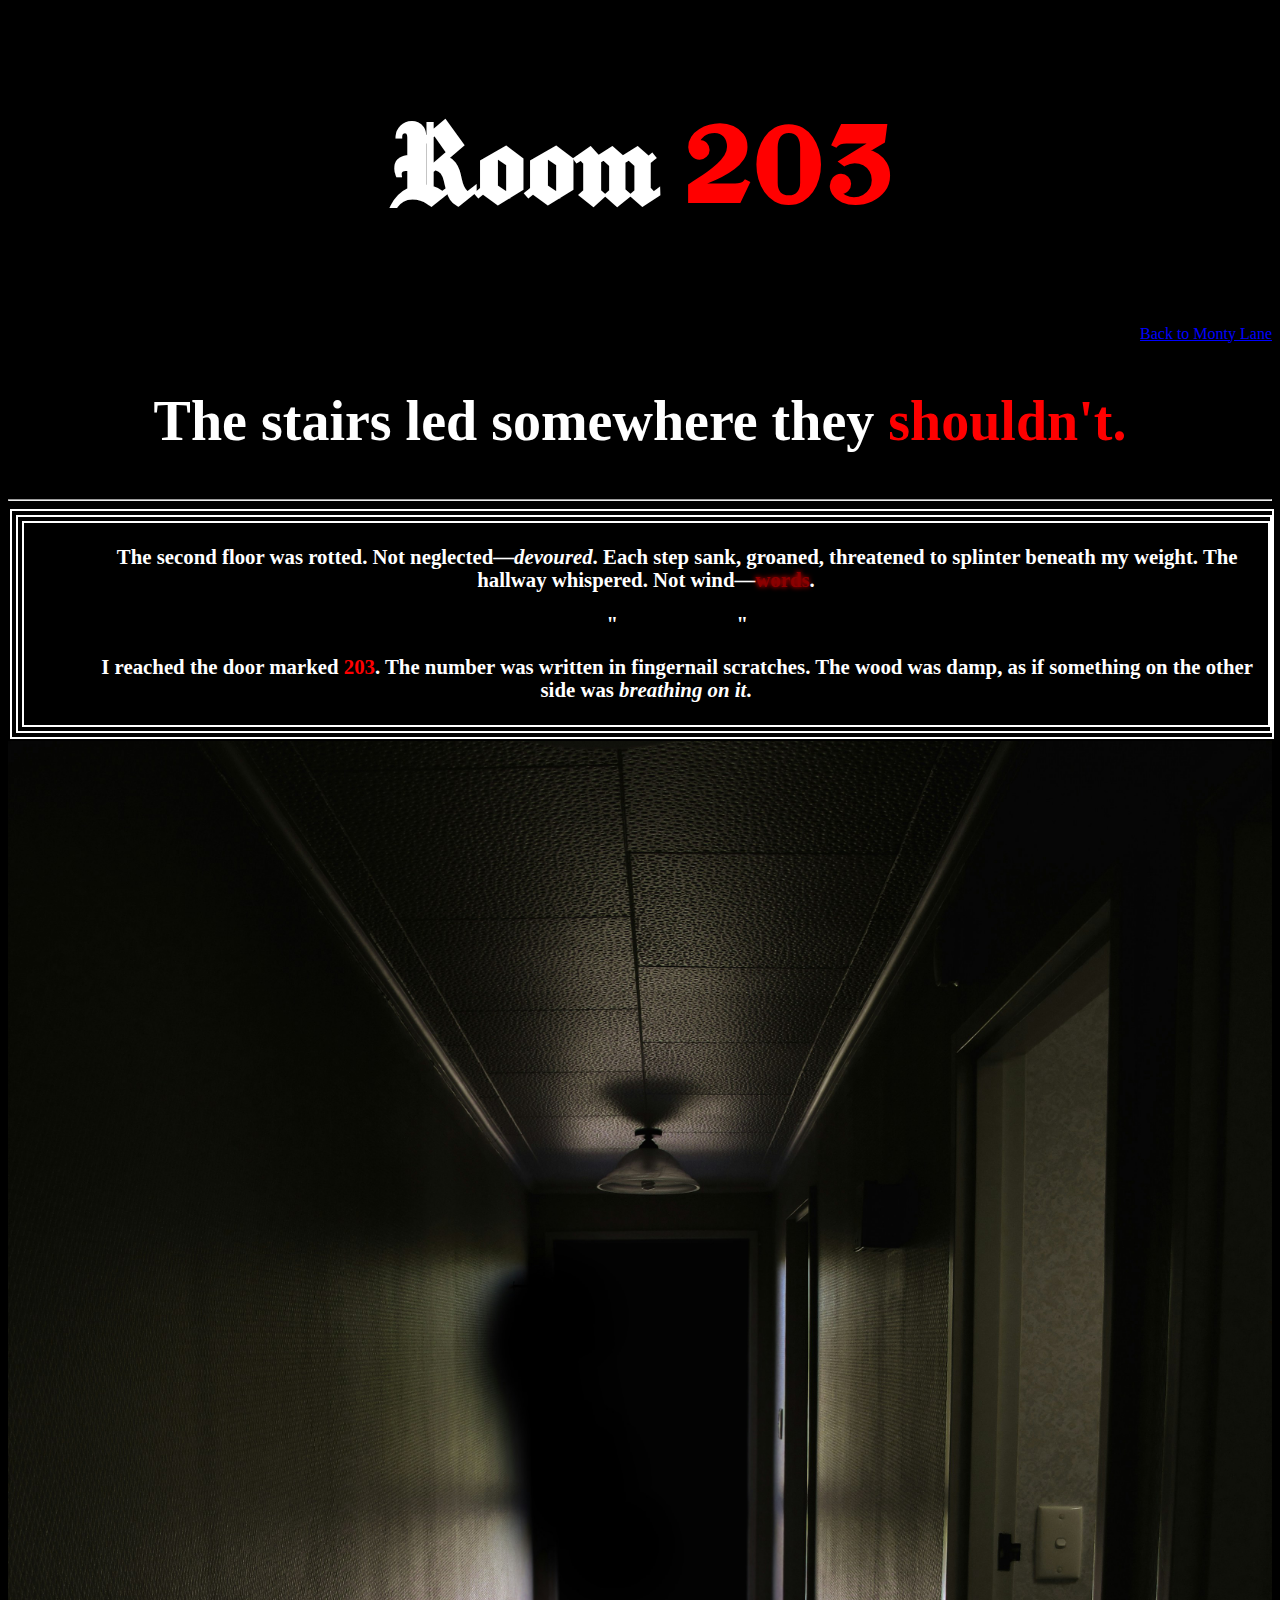
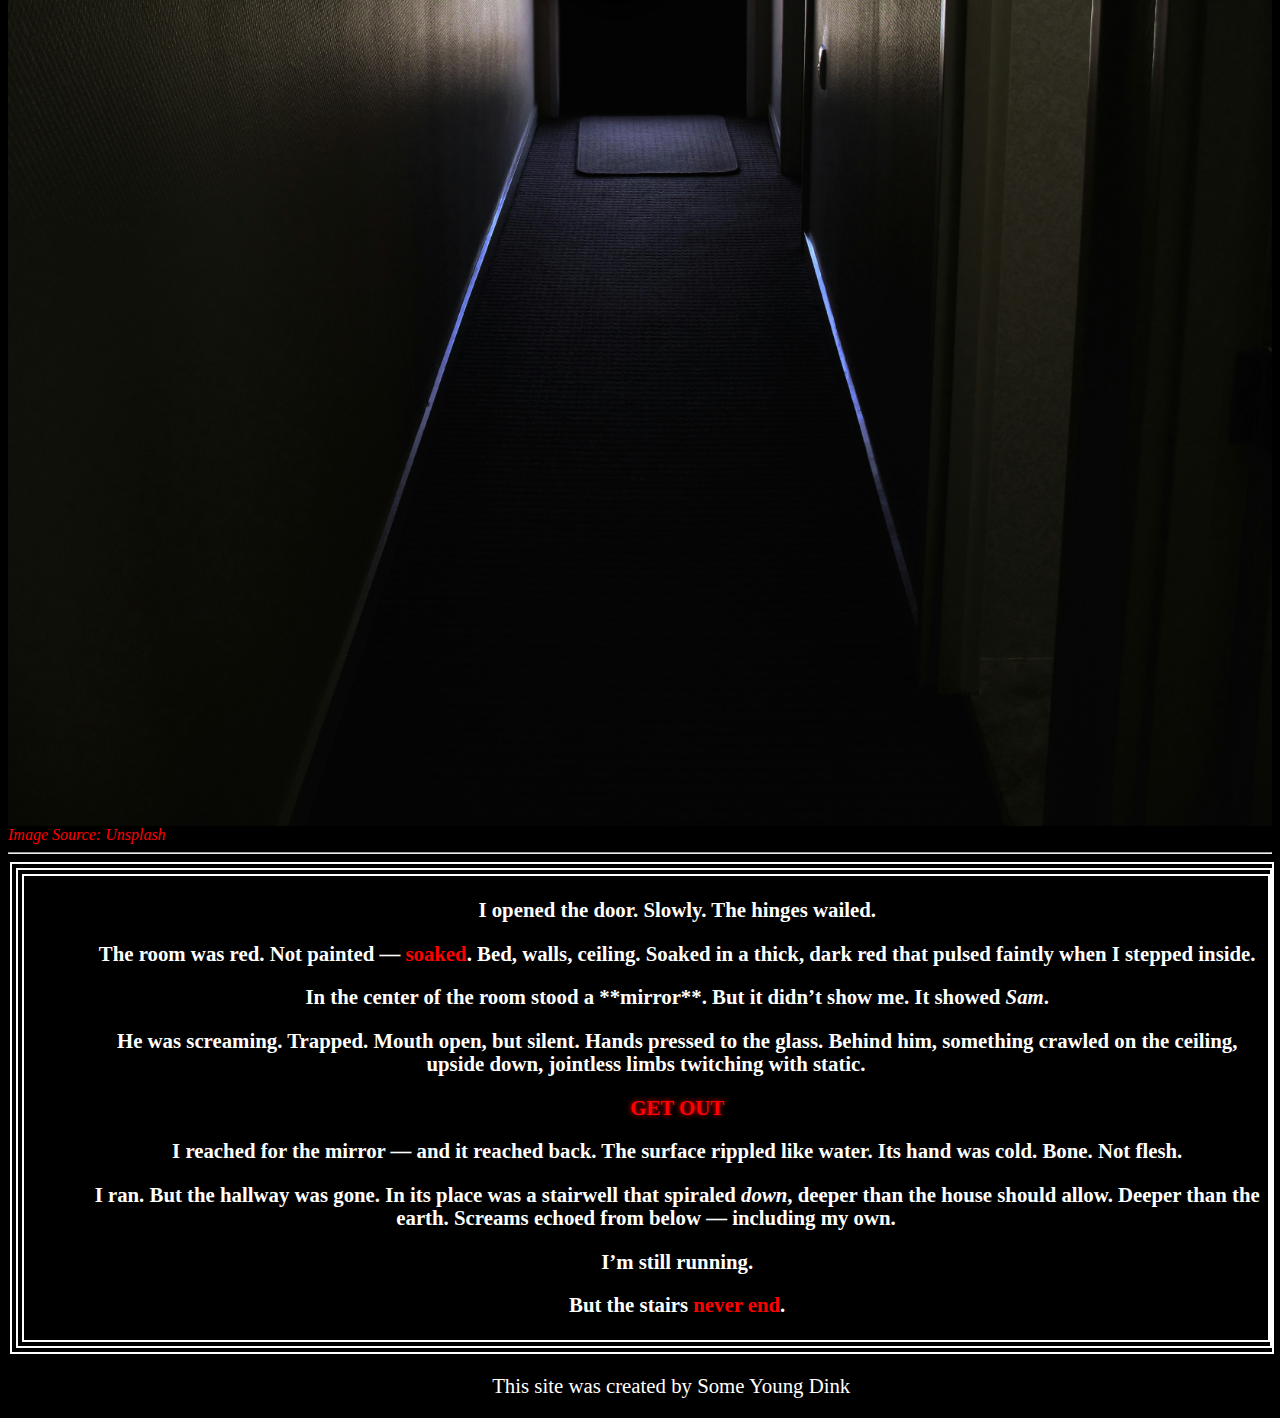
<file: Pages/index2.html>
<!DOCTYPE html>
<html lang="en">
  <head>
    <title>ZeroDayGrimoire - Page 2</title>
    <meta charset="utf-8">
    <link rel="stylesheet" href="../style.css">
    <link rel="preconnect" href="https://fonts.googleapis.com">
    <link rel="preconnect" href="https://fonts.gstatic.com" crossorigin>
    <link href="https://fonts.googleapis.com/css2?family=Libertinus+Math&family=Raleway:ital,wght@0,100..900;1,100..900&display=swap" rel="stylesheet">
    <link href="https://fonts.googleapis.com/css2?family=Manufacturing+Consent&display=swap" rel="stylesheet">
  </head>
  <body>
    <header>
      <h1 class="flicker">Room <strong style="color: red;">203</strong></h1>
      <nav>
        <a href="../index.html">Back to Monty Lane</a>
      </nav>
    </header>
    <main>
      <section>
        <h2>The stairs led somewhere they <strong> shouldn't.</strong></h2>
          <hr>
            <table>
              <th>
        <p>The second floor was rotted. Not neglected—<em>devoured</em>. Each step sank, groaned, threatened to splinter beneath my weight. The hallway whispered. Not wind—<span class="bloody">words</span>.</p>
        <p>"<span class="hidden-message">...turn back...</span>"</p>
        <p>I reached the door marked <strong>203</strong>. The number was written in fingernail scratches. The wood was damp, as if something on the other side was <em>breathing on it</em>.</p>
              </th>
            </table>
            <div class="hover-target3" id="hoverArea3">
        <img class="room203" src="../Images/francesco-ungaro-HCWG4q1Ig_o-unsplash.jpg" 
        alt="the door" 
        width="100%">
        </div>
        <figcaption>Image Source: Unsplash</figcaption>
        <hr>
      </section>
      <section>
        <table>
          <th>
        <p>I opened the door. Slowly. The hinges wailed.</p>
        <p>The room was red. Not painted — <strong>soaked</strong>. Bed, walls, ceiling. Soaked in a thick, dark red that pulsed faintly when I stepped inside.</p>
        <p>In the center of the room stood a **mirror**. But it didn’t show me. It showed <em>Sam</em>.</p>
        <p>He was screaming. Trapped. Mouth open, but silent. Hands pressed to the glass. Behind him, something crawled on the ceiling, upside down, jointless limbs twitching with static.</p>
        <p><span class="bloody glitchy-text">GET OUT</span></p>
        <p>I reached for the mirror — and it reached back. The surface rippled like water. Its hand was cold. Bone. Not flesh.</p>
        <p>I ran. But the hallway was gone. In its place was a stairwell that spiraled <em>down</em>, deeper than the house should allow. Deeper than the earth. Screams echoed from below — including my own.</p>
        <p>I’m still running.</p>
        <p>But the stairs <strong>never end</strong>.</p>
          </th>
        </table>
      </section>
    </main>
    <footer>
      <p>This site was created by Some Young Dink</p>
    </footer>
     <audio id="hoverSound3" src="../Sounds/squeaky-door-open-317165.mp3" preload="auto"></audio>
    <script>
  const hoverArea3 = document.getElementById('hoverArea3');
  const sound3 = document.getElementById('hoverSound3');
  let timer3;
  
  hoverArea3.addEventListener('mouseenter', () => {
    timer3 = setTimeout(() => {
      sound3.currentTime = 0;
      sound3.play();
    }, 3000); // 3 second delay
  });

  hoverArea3.addEventListener('mouseleave', () => {
    clearTimeout(timer2);
  });
</script>
  </body>
</html>
</file>
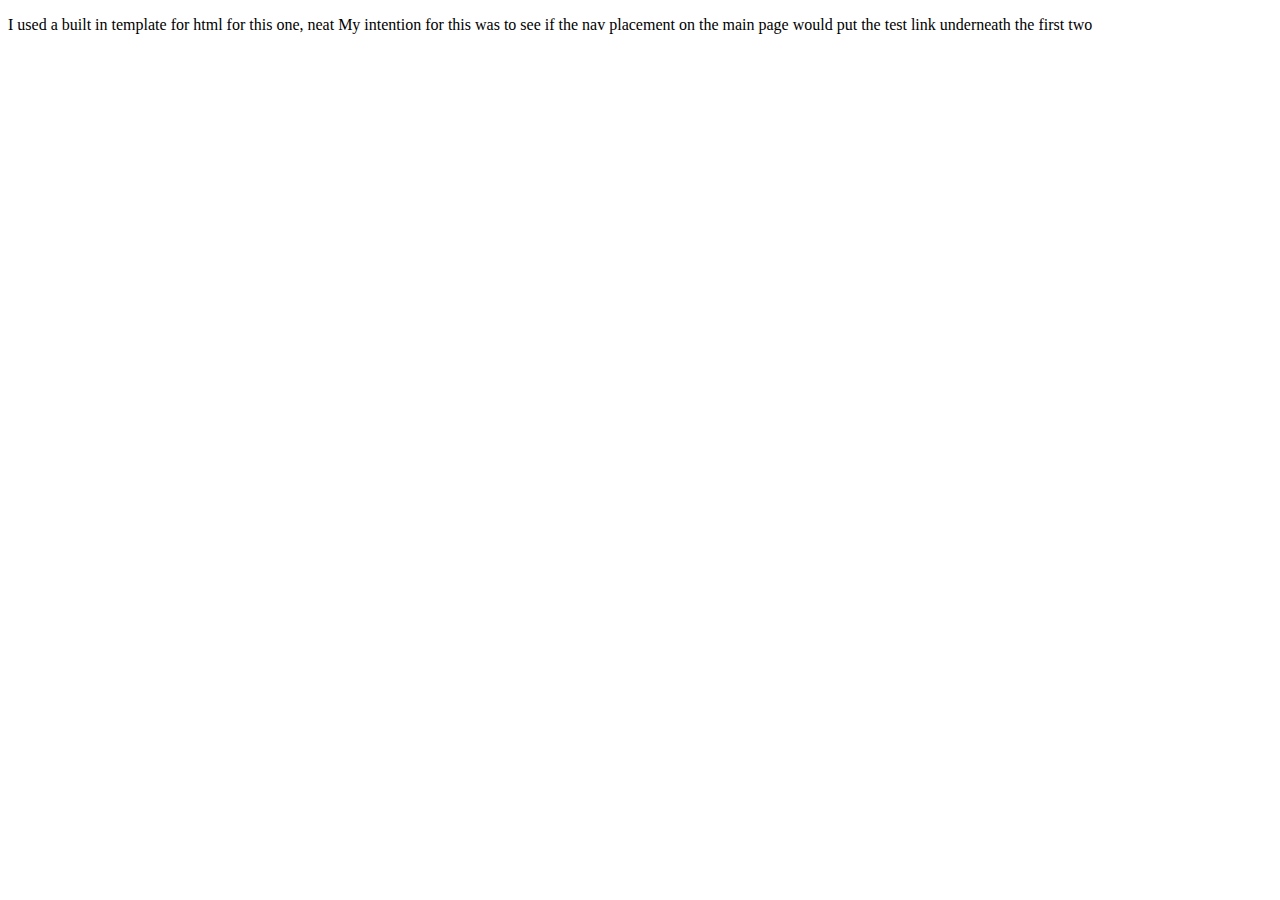
<file: Pages/index3.html>
<!DOCTYPE html>
<html lang="en">
  <head>
    <meta charset="UTF-8" />
      <title>webpage three</title>
  </head>
<body>
  <header>
    <p>I used a built in template for html for this one, neat
    My intention for this was to see if the nav placement on the main page would put the test link underneath the first two</p>
  </header>
  
</body>
</html>
</file>
<file: style.css>
body {
  background-color: rgb(0, 0, 0);
  color:blueviolet;
  font-family: 
}

h1 {
  color: rgb(255, 255, 255);
  font-family: Manufacturing Consent, Libertinus Math, Georgia, 'Times New Roman', Times, serif;
  font-size: 800%;
  font-weight: 800;
  text-align: center;
}

h1:hover {
text-decoration:line-through;
color:red}

strong{
  color: red
}

nav {
  text-align: right;
}

h2 {
  color: #ffffff;
  text-align: center;
  font-size: 350%;
}

p {
  color:white;
  font-size: 130%;
  font-family: Georgia, 'Times New Roman', Times, serif;
  text-indent:3em;
  text-align: center;
  letter-spacing: 100%;
  line-height: 110%;
}

table, th, td, tr{
  display: block;
  border-collapse: collapse;
  width: 100%;
  border:2px solid rgb(255, 255, 255);
  box-sizing: border-box;
  padding: 2px;
  margin: 2px;
}
/* these are the best examples of padding, border and margins i probably have in my text */
/* my imgaes have thier width and height set in percents on the index page, i found the percentages are more consistant for using a webpage in different browsers and on different devices */
figcaption {
  color: red;
  font-style: italic;
}

a {
  color: blue;
}

.libertinus-math-regular {
  font-family: "Libertinus Math", system-ui;
  font-weight: 200;
  font-style: normal;
}

.manufacturing-consent-regular {
  font-family: "Manufacturing Consent", system-ui;
  font-weight: 200;
  font-style: normal;
}

div.a {
  line-height: 100%;
}

div.b {
  line-height: 100%;
}


section figure figcaption {
  font-size: 10px;
  font-style: italic;
  font-weight: bolder;
}

section figure figcaption:hover {
  text-decoration: line-through;
}

/* i had i little help with my class selectors, i had AI generate a couple examples i could use to accomplish some stuff i wanted my webpage to have. i know you said not to, but i find i learn better when i can deconstruct something complete instead of learning how to piece everything together in real time. as long as i understand why things work and can reconstruct everything based on how i learned it when i took it apart, there shouldn't be an issue right? */

.flicker {
  animation: flicker 2s infinite;
}

    @keyframes flicker {
      0%, 18%, 22%, 25%, 53%, 57%, 100% {
        opacity: 1;
      }
      19%, 21%, 24%, 56% {
        opacity: 0.6;
      }
    }

        .hover-target {
      display: inline-block;
      padding: 20px;
      background-color: #444;
      color: white;
      border-radius: 8px;
      cursor: pointer;
      font-family: sans-serif;
      transition: background 0.3s;
    }

    .hover-target:hover {
      background-color: #666;
    }

    .bloody {
  color: darkred;
  text-shadow: 0 0 5px red;
  animation: drip 3s infinite;
}

@keyframes drip {
  0% { text-shadow: 0 0 5px red; }
  50% { text-shadow: 0 5px 15px crimson; }
  100% { text-shadow: 0 0 5px red; }
}

.hidden-message {
  color: transparent;
  transition: color 2s ease-in;
}

.hidden-message:hover {
  color: crimson;
}

.glitchy-text {
  color: red;
  animation: glitch 1s infinite;
}

@keyframes glitch {
  0% { opacity: 1; }
  25% { opacity: 0.7; transform: translateX(-1px); }
  50% { opacity: 0.3; transform: translateX(2px); }
  75% { opacity: 0.9; transform: translateX(-2px); }
  100% { opacity: 1; }
}

.monty_lane{
  display: block;
  margin-left: auto;
  margin-right: auto;

}
.creepy_forest_path{
  display: block;
  margin-left: auto;
  margin-right: auto;

}
.deadhouse{
  display: block;
  margin-left: auto;
  margin-right: auto;

}
.room203{
  display: block;
  margin-left: auto;
  margin-right: auto;

}
</file>
